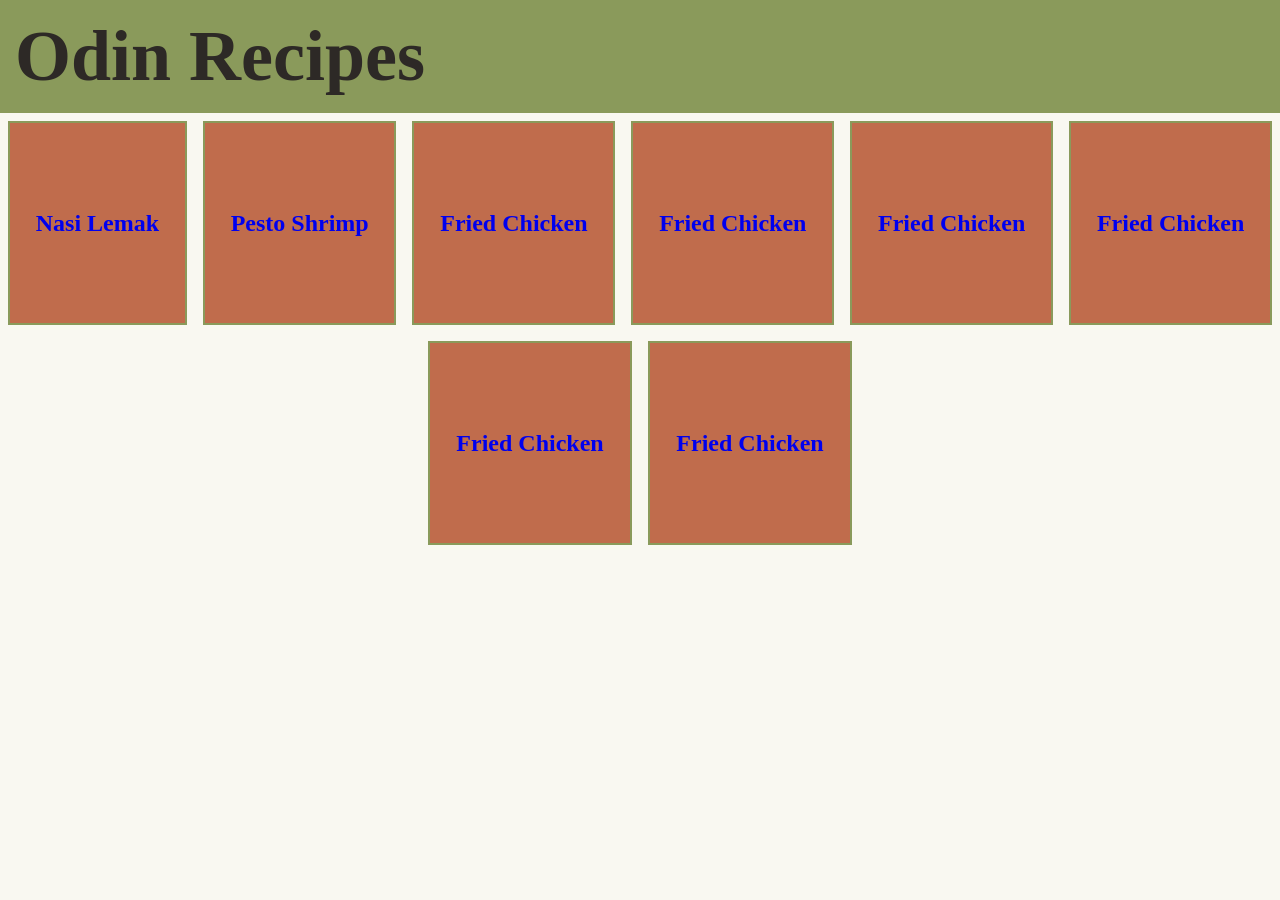
<file: index.html>
<!DOCTYPE html>
<html lang="en">
<head>
    <meta charset="UTF-8">
    <meta name="viewport" content="width=device-width, initial-scale=1.0">
    <title>Recipe Book Project</title>
    <link rel="stylesheet" href="styles.css">
</head>
<body>
    <header>
        <h1>Odin Recipes</h1>
    </header>
    <main>
        <ul class="home-container">
            <li class="home-cards"><a href="recipes/nasi-lemak.html">Nasi Lemak</a></li>
            <li class="home-cards"><a href="recipes/pesto-shrimp.html">Pesto Shrimp</a></li>
            <li class="home-cards"><a href="recipes/fried-chicken.html">Fried Chicken</a></li>
            <li class="home-cards"><a href="recipes/fried-chicken.html">Fried Chicken</a></li>
            <li class="home-cards"><a href="recipes/fried-chicken.html">Fried Chicken</a></li>
            <li class="home-cards"><a href="recipes/fried-chicken.html">Fried Chicken</a></li>
            <li class="home-cards"><a href="recipes/fried-chicken.html">Fried Chicken</a></li>
            <li class="home-cards"><a href="recipes/fried-chicken.html">Fried Chicken</a></li>
        </ul>
    </main>
</body>
</html>
</file>
<file: styles.css>
:root {
    --primary-bg-color: #F9F8F1;
    --primary-color: #8A9A5B;
    --accent-color: #C06C4C;
    --text-color: #2D2926;
}

* {
    margin: 0;
    padding: 0;
    box-sizing: border-box;
    /* outline: 2px solid red; */
}

body {
    background-color: var(--primary-bg-color);
    color: var(--text-color);
    font-family:Georgia, 'Times New Roman', Times, serif;
}

header {
    display: flex;
    justify-content: space-between;
    padding: 15px;
    font-size: 36px;
    background-color: var(--primary-color);
    color: var(--text-color);
}

.home-container {
    list-style-type: none;
    text-align: center;
    display: flex;
    justify-content: center;
    flex-flow: row wrap;
}

.home-cards {
    flex: 1 0 auto;
    display: flex;
    justify-content: center;
    align-items: center;
    height: 200px;
    max-width: 200px;
    padding: 25px;
    margin: 10px;
    font-size: 24px;
    font-weight: 900;
    outline: 2px solid var(--primary-color);
    background-color: var(--accent-color);
    color: #2D2926;
}

.home-cards:hover {
    background-color: var(--primary-color);
}

a {
    text-decoration: none;
}

a:visited {
    color: var(--text-color);
}
</file>
